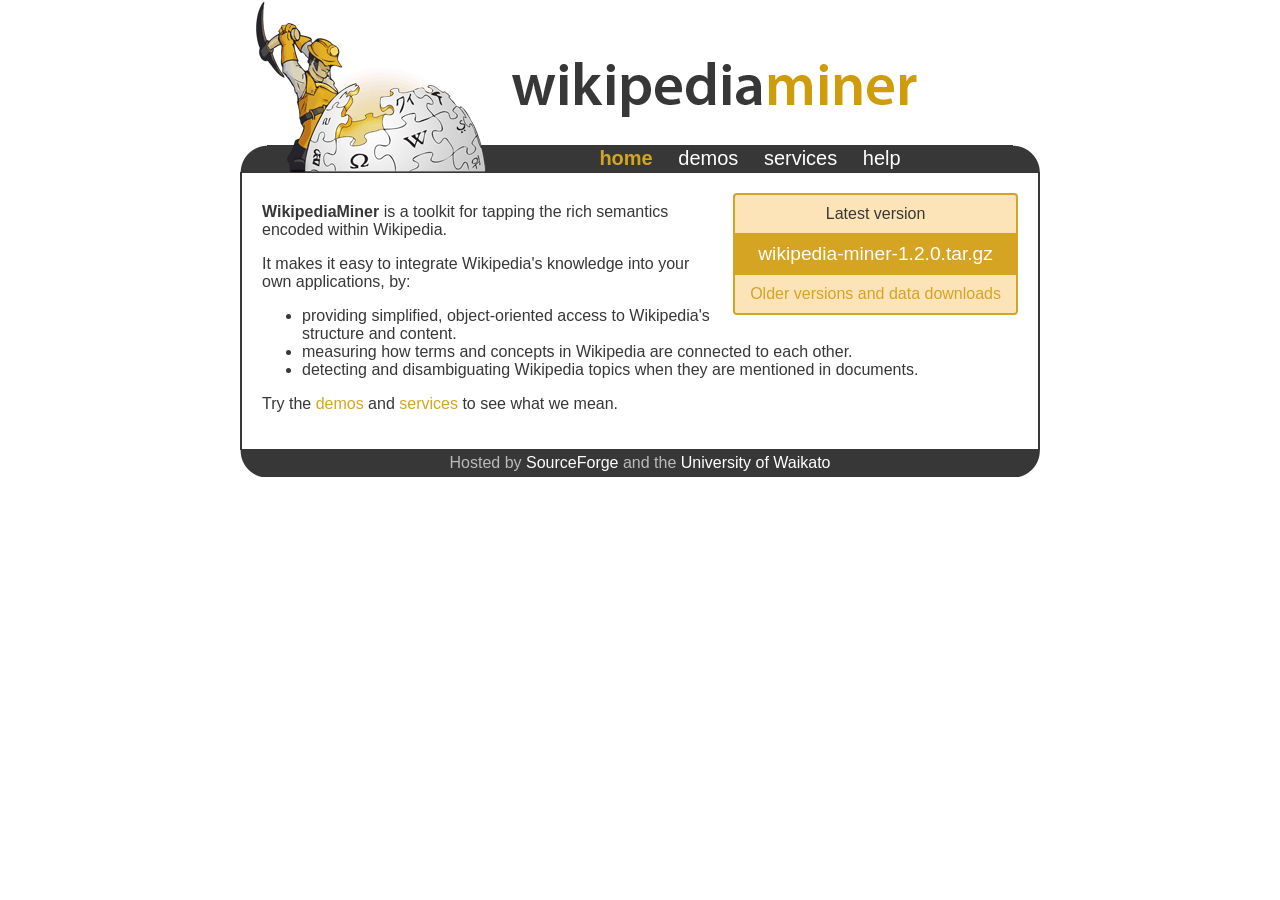
<file: web/index.html>
<!DOCTYPE HTML PUBLIC "-//W3C//DTD HTML 4.01//EN" "http://www.w3.org/TR/html4/strict.dtd">

<html>
	<head>
		<title>Wikipedia Miner</title>
		<link rel="stylesheet" href="css/wm.css" type="text/css"/>
		<link rel="stylesheet" href="css/jquery-ui/jquery-ui-1.8.14.custom.css" type="text/css"/>
		
		<link rel="icon" href="images/icon.png" type="image/png" />
	</head>
	<body>
		
		<div id='outer'>
			<div id='logo'></div>
			<div id='title'></div>
			
			<div id='navigation'>
				<em>home</em>
				<a href='./demos'>demos</a>
				<a href='./services'>services</a>
				<a href='./help'>help</a>
				
				<div class='corner l'></div>
				<div class='corner r'></div>
			</div>
			
			
			<div id='inner'>
				
				<div class='downloads ui-corner-all'>
					<p>Latest version</p>
					<div class='major'><a>wikipedia-miner-1.2.0.tar.gz</a></div>
					
					<p><a href='wiki/Wiki.jsp?page=Downloads'>Older versions and data downloads</a></p>
				</div>
				
				<p>
					<em>WikipediaMiner</em> is a toolkit for tapping the rich semantics encoded within Wikipedia. 
				</p>
				<p>
					It makes it easy to integrate Wikipedia's knowledge into your own applications, by:
				
					<ul>
						<li>providing simplified, object-oriented access to Wikipedia's structure and content.</li>
						<li>measuring how terms and concepts in Wikipedia are connected to each other.</li>
						<li>detecting and disambiguating Wikipedia topics when they are mentioned in documents.</li>
					</ul>
				</p>
				<p>
					Try the <a href='./demos'>demos</a> and <a href='./services'>services</a> to see what we mean. 
				</p>
				
			</div>
			
			<div id='footer'>
				Hosted by <a href='http://sourceforge.net/projects/wikipedia-miner/'>SourceForge</a> and the <a href='http://www.scms.waikato.ac.nz/'>University of Waikato</a>
				
				<div class='corner l'></div>
				<div class='corner r'></div>
			</div>
			
			
		</div>
		
	</body>
</body>
</file>
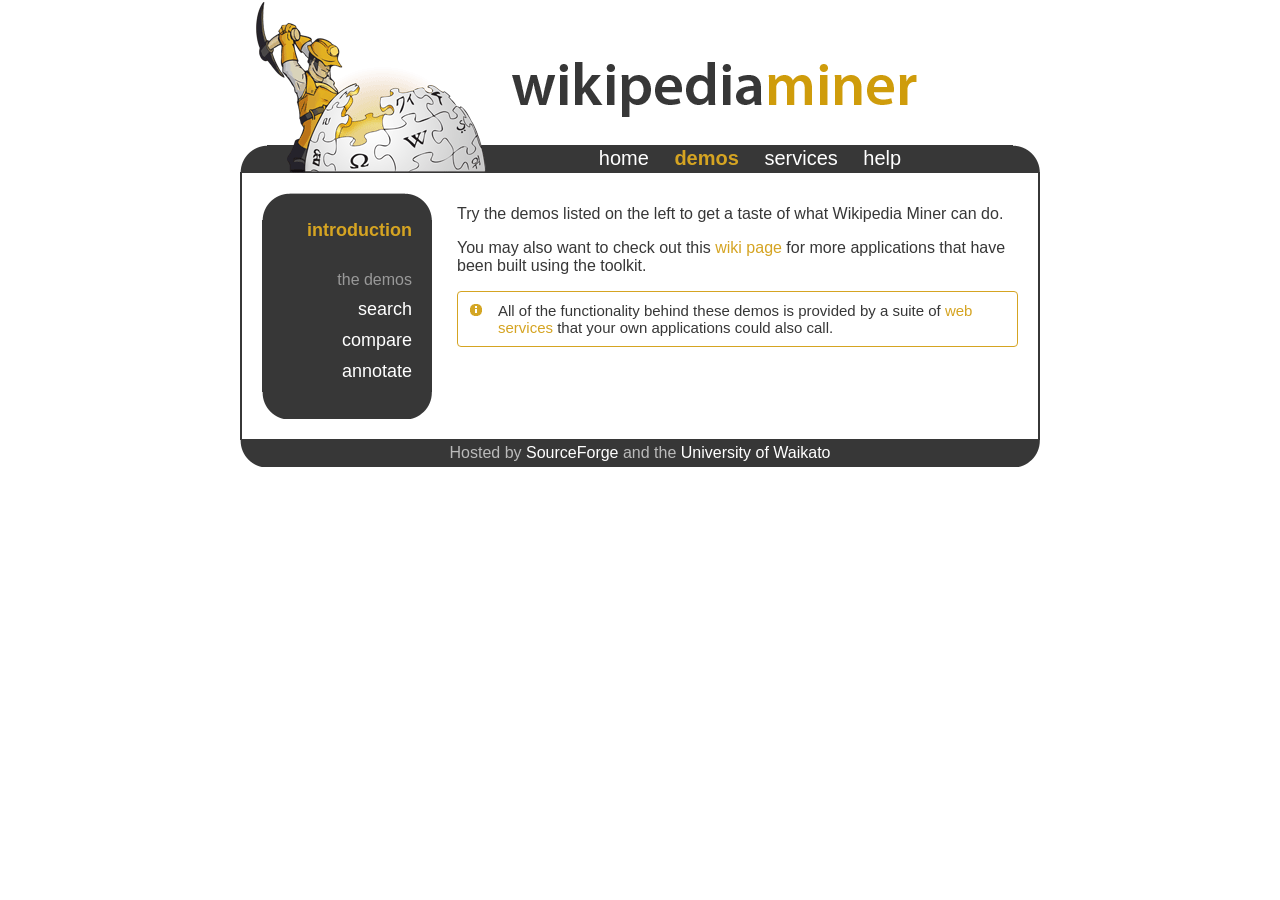
<file: web/demos/index.html>
<!DOCTYPE HTML PUBLIC "-//W3C//DTD HTML 4.01//EN" "http://www.w3.org/TR/html4/strict.dtd">

<html>
	<head>
		<title>Wikipedia Miner - Services</title>
		<link rel="stylesheet" href="../css/wm.css" type="text/css">
		<link type="text/css" href="../css/jquery-ui/jquery-ui-1.8.14.custom.css" rel="stylesheet" />
		<link rel="icon" href="../images/icon.png" type="image/png" />
	</head>
	<body>
		
		<div id='outer'>
			<div id='logo'></div>
			<div id='title'></div>
			
			<div id='navigation'>
				<a href='../index.html'>home</a>
				<em>demos</em>
				<a href='../services'>services</a>
				<a href='../help'>help</a>
				
				<div class='corner l'></div>
				<div class='corner r'></div>
			</div>
			
			<div id='inner'>
				
				<div id='subnav'>
					<div class='corner t'> <div class='corner'></div></div>
					<ul>
						<li>
							<em>introduction</em>
						</li>
						<li class='header'>
							the demos
						</li>
						<li>
							<a href='./search'>search</a>
						</li>
						<li>
							<a href='./compare'>compare</a>
						</li>
						<li>
							<a href='./annotate'>annotate</a>
						</li>
					</ul>
					<div class='corner b'> <div class='corner'></div></div>
				</div>
				
				<div id='inner2'>
					
					
				<p>
					Try the demos listed on the left to get a taste of what Wikipedia Miner can do.
				</p>
				
				<p>
					You may also want to check out this <a href='../wiki/Wiki.jsp?page=Showcase'>wiki page</a> for more applications that have been built using the toolkit.
				</p>
				<div class='ui-state-highlight ui-corner-all note'>
							
					<div class='ui-icon ui-icon-info'></div>
						
					<p>
						All of the functionality behind these demos is provided by a suite of <a href='../services'>web services</a> 
						that your own applications could also call.
					</p>
				</div>
				
					
					
				</div>
				
				
				
				
			</div>
			
			<div id='footer'>
				Hosted by <a href='http://sourceforge.net/projects/wikipedia-miner/'>SourceForge</a> and the <a href='http://www.scms.waikato.ac.nz/'>University of Waikato</a>
				
				<div class='corner l'></div>
				<div class='corner r'></div>
			</div>
		</div>
		
	</body>
</html>
</file>
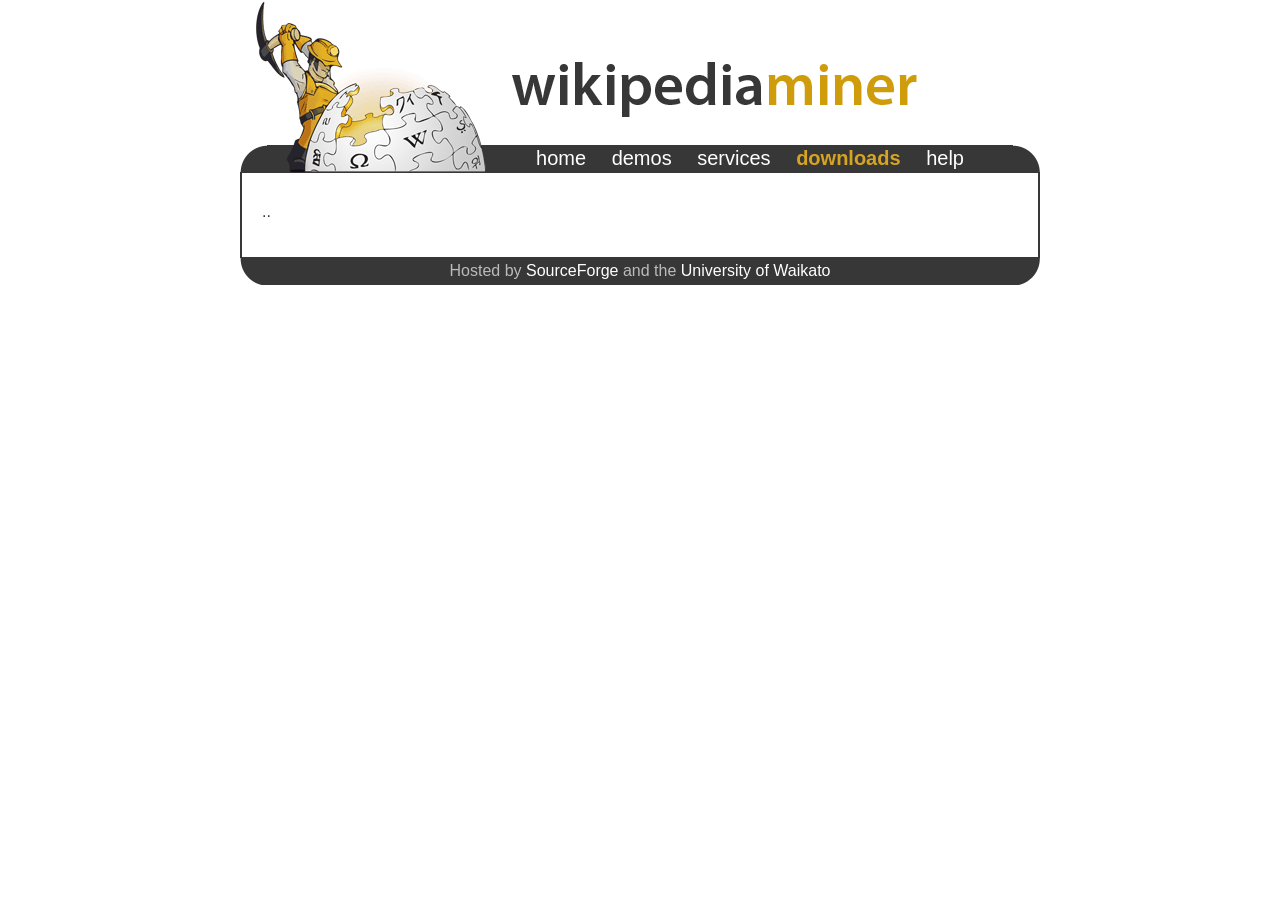
<file: web/downloads/index.html>
<!DOCTYPE HTML PUBLIC "-//W3C//DTD HTML 4.01//EN" "http://www.w3.org/TR/html4/strict.dtd">

<html>
	<head>
		<title>Wikipedia Miner - Services</title>
		<link rel="stylesheet" href="../css/wm.css" type="text/css">
		<link rel="icon" href="../images/icon.png" type="image/png" />
	</head>
	<body>
		
		<div id='outer'>
			<div id='logo'></div>
			<div id='title'></div>
			
			<div id='navigation'>
				<a href='../'>home</a>
				<a href='../demos'>demos</a>
				<a href='../services'>services</a>
				<em>downloads</em>
				<a href='../help'>help</a>
				
				<div class='corner l'></div>
				<div class='corner r'></div>
			</div>
			
			
			<div id='inner'>
				
				<p>
					..
				</p>
				
				
				
			</div>
			
			<div id='footer'>
				Hosted by <a>SourceForge</a> and the <a>University of Waikato</a>
				
				<div class='corner l'></div>
				<div class='corner r'></div>
			</div>
			
			
		</div>
		
	</body>
</body>
</file>
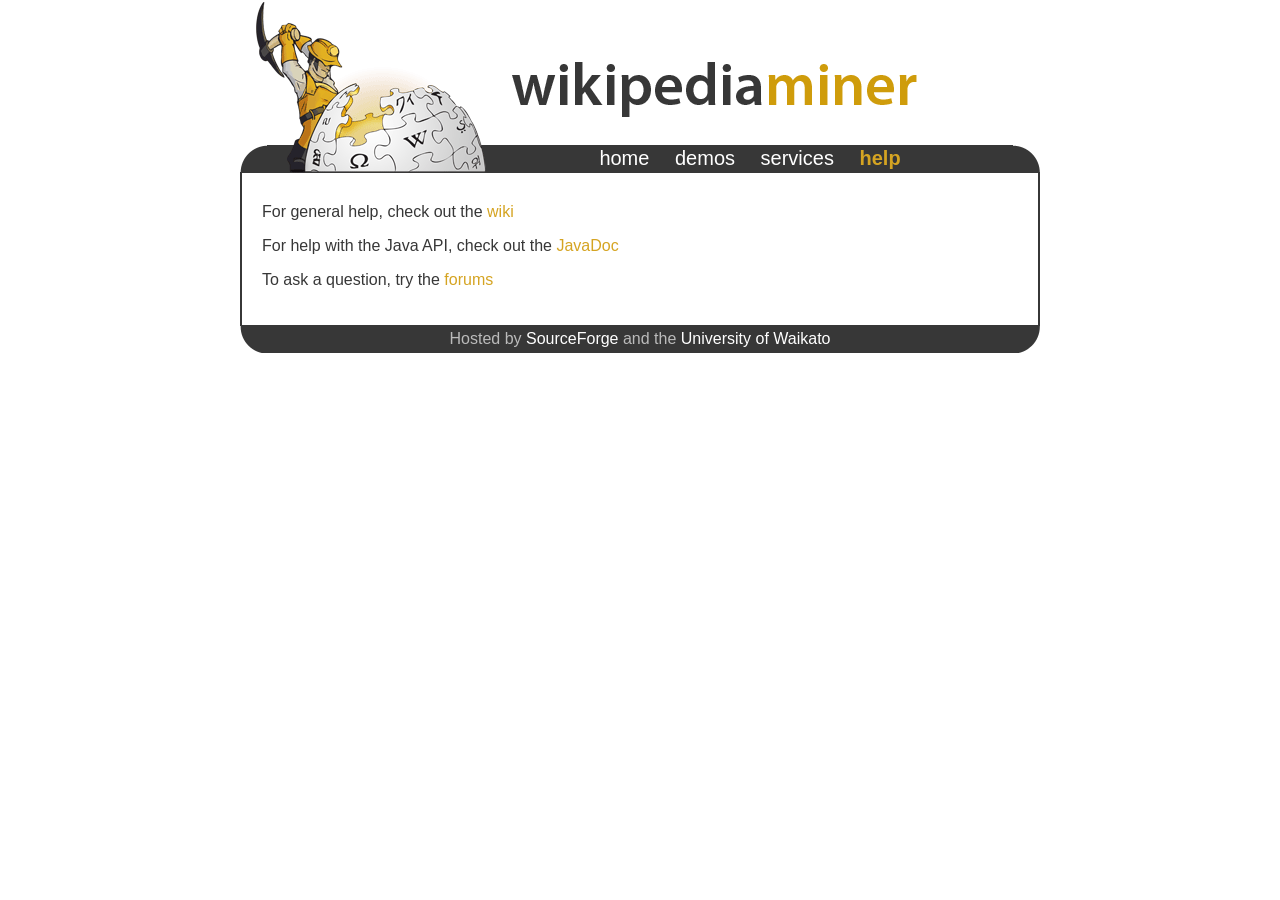
<file: web/help/index.html>
<!DOCTYPE HTML PUBLIC "-//W3C//DTD HTML 4.01//EN" "http://www.w3.org/TR/html4/strict.dtd">

<html>
	<head>
		<title>Wikipedia Miner - Services</title>
		<link rel="stylesheet" href="../css/wm.css" type="text/css">
		<link rel="icon" href="../images/icon.png" type="image/png" />
	</head>
	<body>
		
		<div id='outer'>
			<div id='logo'></div>
			<div id='title'></div>
			
			<div id='navigation'>
				<a href='../'>home</a>
				<a href='../demos'>demos</a>
				<a href='../services'>services</a>
				<em>help</em>
				
				<div class='corner l'></div>
				<div class='corner r'></div>
			</div>
			
			
			<div id='inner'>
				<p>
					For general help, check out the <a href='../../wiki/' >wiki</a>
				</p>
				<p>
					For help with the Java API, check out the <a href='../../doc/'>JavaDoc</a>
				</p>
				<p>
					To ask a question, try the <a href='http://sourceforge.net/projects/wikipedia-miner/forums/'>forums</a>
				</p>				
			</div>
			
			<div id='footer'>
				Hosted by <a href='http://sourceforge.net/projects/wikipedia-miner/'>SourceForge</a> and the <a href='http://www.scms.waikato.ac.nz/'>University of Waikato</a>
				
				<div class='corner l'></div>
				<div class='corner r'></div>
			</div>
			
			
		</div>
		
	</body>
</body>
</file>
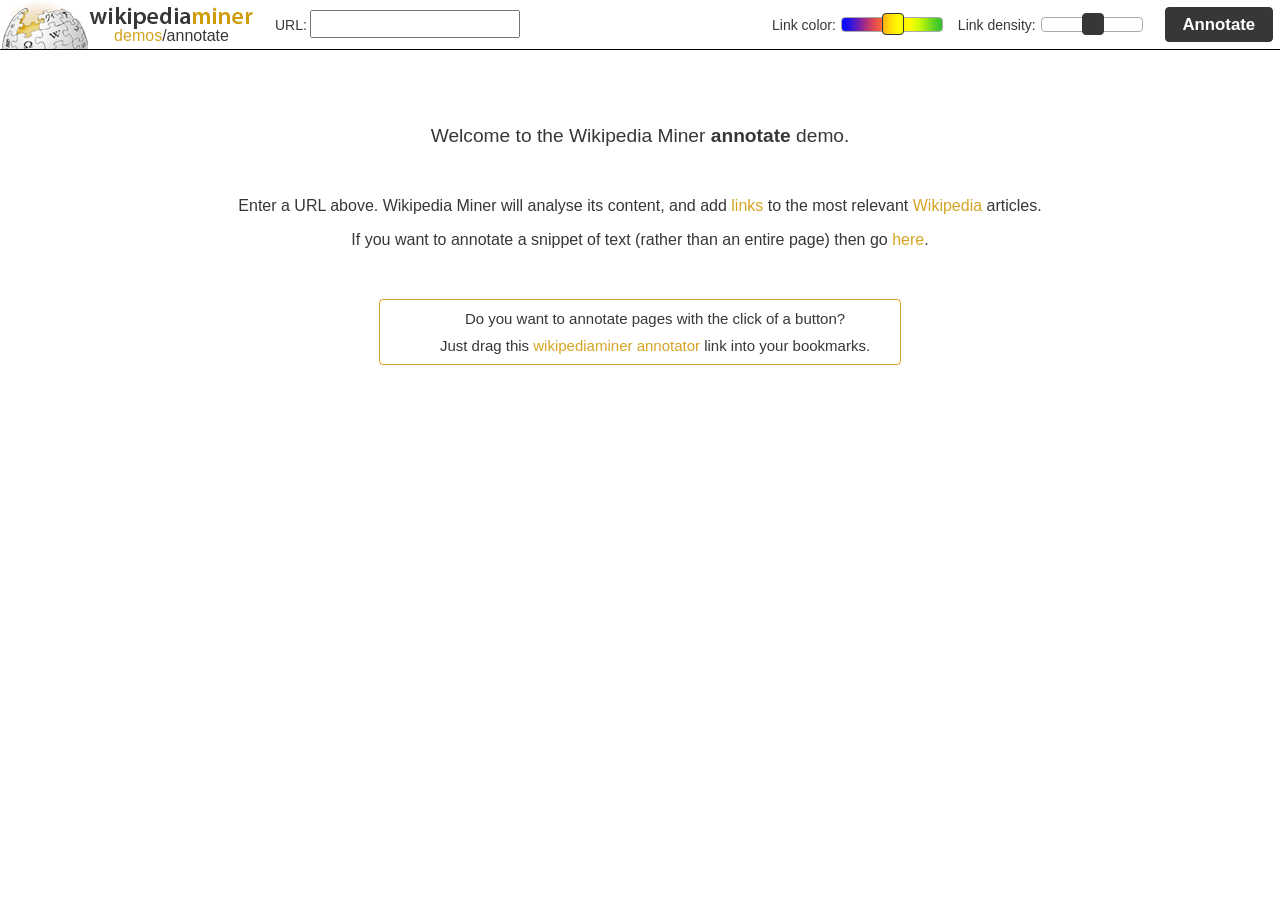
<file: web/demos/annotate/url/index.html>
<html> 
	<head> 
		<title>WikipediaMiner | topic detection demo</title> 
		
		<script type="text/javascript" src="../../../js/jquery-1.5.1.min.js"></script>
		<script type="text/javascript" src="../../../js/jquery-ui-1.8.14.custom.min.js"></script>
		<script type="text/javascript" src="../../../js/jquery.qtip-1.0.0-rc3.min.js"></script>
		<script type="text/javascript" src="../../../js/util.js"></script> 
		<script type="text/javascript" src="../../../js/tooltips.js"></script> 
		<script type="text/javascript" src="linkColor.js"></script> 
		
		<link rel="icon" href="../../../images/icon.png" type="image/png" />
		
		<script>
			
			$(document).ready(function() {					

				var source = "" ;
				var density = 0.5 ;
				var color = 0.5 ;
			
				if (urlParams["source"] != undefined)
					source = urlParams["source"] ;
				
				if (urlParams["linkDensity"] != undefined)
					density = Number(urlParams["linkDensity"]) ;
					
				if (urlParams["linkColor"] != undefined)
					color = Number(urlParams["linkColor"]) ;
					
				
				var controlUrl = 'controls.html?source=' + source + '&linkDensity=' + density + '&linkColor=' + color ;
				parent.controls.location.href = controlUrl;
				
				var linkColor = getColor(color) ;
				
				if (source != "") {
					
					parent.results.location.href = "loading.html" ;
					
					$.get("../../../services/wikify", 
						{
							source: source,
							tooltips: true,
							minProbability: (1-density),
							linkStyle: "color:" + linkColor,
							sourceMode: "URL",
							responseFormat: "DIRECT"
							
			       		}, 
			       		function(response){							
							parent.results.document.write(response) ;
							
							parent.results.$.ready() ;
						}
					);
				}
				
				
				
			
			}) ;
			
			
		</script>
	</head> 
	<frameset rows="50px,*" frameborder="no"> 
		<frame name='controls' src="controls.html" scrolling="no" noresize/> 
		<frame name='results' src="blank.html" marginwidth=0 marginheight=0 noresize /> 
	</frameset> 
</html>
</file>
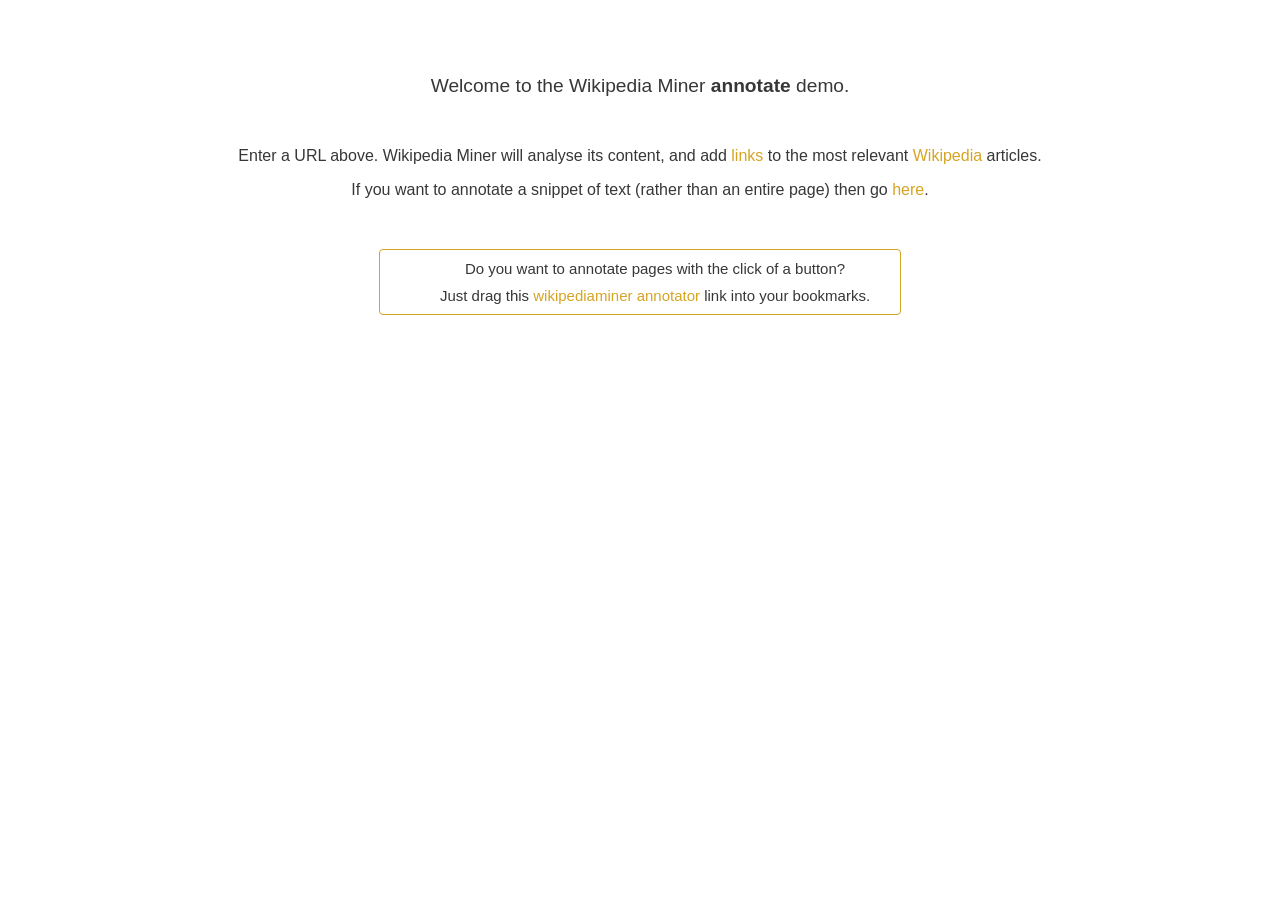
<file: web/demos/annotate/url/blank.html>
<!DOCTYPE HTML PUBLIC "-//W3C//DTD HTML 4.0 Transitional//EN"> 
<html> 
	<head> 
		
		<script type="text/javascript" src="../../../js/jquery-1.5.1.min.js"></script>
		<script type="text/javascript" src="../../../js/jquery-ui-1.8.14.custom.min.js"></script>
		<script type="text/javascript" src="../../../js/jquery.qtip-1.0.0-rc3.min.js"></script>
		<script type="text/javascript" src="../../../js/tooltips.js"></script>
		<script type="text/javascript" src="../../../js/util.js"></script> 
		
		<link type="text/css" href="../../../css/jquery-ui/jquery-ui-1.8.14.custom.css" rel="stylesheet" />
		<link type="text/css" href="../../../css/tooltips.css" rel="stylesheet" />
		<link rel="stylesheet" href="../../../css/wm.css" type="text/css"> 
		
		
		<style>
		
			body {
				text-align: center ;
			}
		
			#header {
				margin-top: 75px ; 
				margin-bottom: 50px ;
				font-size:larger ;
			}
			
			#bookmarkBox {
				width: 500px ; 
				margin-top:50px ; 
				margin-left: auto ; 
				margin-right: auto ;  
				text-align: center ; 
				display:none
			}
			
			
		</style>
		
		<script>
			
			$(document).ready(function() {	
				
				wm_setHost("../../../") ;
				
				wm_addDefinitionTooltipsToAllLinks() ;	
				
				var bookmarkUrl = window.location.href ;
				bookmarkUrl = bookmarkUrl.replace("blank.html", "") ;
				
				bookmarkUrl = "javascript:void(document.location='" + bookmarkUrl + "?source='+escape(document.location))" ;
			    
			    $("#bookmarkLink").attr("href", bookmarkUrl) ;
			    $('#bookmarkBox').show() ;
			    
			}) ;
			
		</script>
		
		
		
	</head> 
	<body> 
	
		<p id='header' > 
			Welcome to the Wikipedia Miner <em>annotate</em> demo. 
		</p> 
		
		<p>
			Enter a URL above. Wikipedia Miner will analyse its content, and add <a href='http://en.wikipedia.org/wiki/Hyperlink' pageId='49547'>links</a> to the most relevant <a href='http://en.wikipedia.org/wiki/Wikipedia' pageId='5043734'>Wikipedia</a> articles.
		</p>
		
		<p> 
			If you want to annotate a snippet of text (rather than an entire page) then go <a href="../" target="_top">here</a>.
		</p>
		
		<div id='bookmarkBox' class="ui-state-highlight ui-corner-all note"> 
			<p> 
			Do you want to annotate pages with the click of a button?
			</p> 
			<p> 
				Just drag this <a id='bookmarkLink' target="_top">wikipediaminer annotator</a> 
				link into your bookmarks.
			</p>					
		</div> 
		</div> 
	</body> 
</html>
</file>
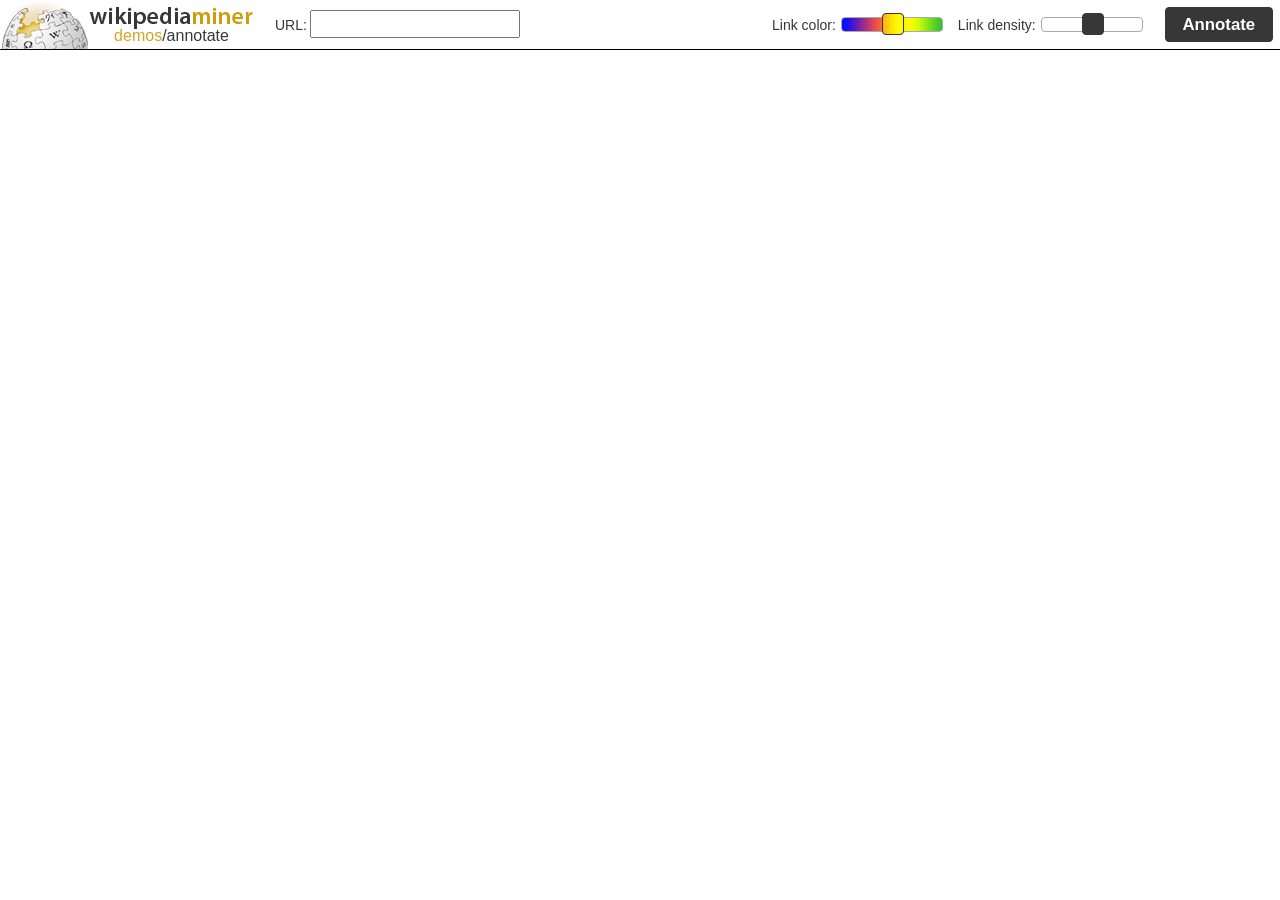
<file: web/demos/annotate/url/controls.html>
<!DOCTYPE HTML PUBLIC "-//W3C//DTD HTML 4.01//EN" "http://www.w3.org/TR/html4/strict.dtd">

<html>
	<head>
		<meta http-equiv="Content-Type" content="text/html; charset=utf-8">
		
		<title>wikipediaminer - annotate url demo</title>
		<link rel="stylesheet" href="../../../css/wm.css" type="text/css">
		<link rel="stylesheet" href="controls.css" type="text/css">
		<link rel="stylesheet" href="../../../css/tooltips.css" type="text/css">
		<link rel="stylesheet" href="../../../css/tagcloud.css" type="text/css">
		<link type="text/css" href="../../../css/jquery-ui/jquery-ui-1.8.14.custom.css" rel="stylesheet" />
		
		
		<script type="text/javascript" src="../../../js/jquery-1.5.1.min.js"></script> 
		<script type="text/javascript" src="../../../js/jquery-ui-1.8.14.custom.min.js"></script>
		<script type="text/javascript" src="../../../js/jquery.qtip-1.0.0-rc3.min.js"></script>
		<script type="text/javascript" src="../../../js/tooltips.js"></script> 
		<script type="text/javascript" src="../../../js/tagcloud.js"></script> 
		<script type="text/javascript" src="../../../js/util.js"></script> 
		<script type="text/javascript" src="linkColor.js"></script> 
		<script type="text/javascript" src="controls.js"></script> 
		
		
		 
	</head>
	<body>
		
		<form action="./" target="_top">
			<div id="main">
				
				<div id='nav'>
					<a target='_top' href="../../">demos</a>/annotate	
				</div>
			
				<div id='sourceLabel'>URL:</div>
				<input type='text' id='txtSource' name='source'></input>
				
				<div id='options'>
					<span id='colorLabel'>Link color: </span>
					<div id='colorSlider'></div>
					<input id='txtColor' name='linkColor' type='hidden'></input>
					
					<span id='densityLabel'>Link density: </span>
					<div id='densitySlider'></div>
					<input id='txtDensity' name='linkDensity' type='hidden' ></input>
					 
					<input id="cmdAnnotate" type="submit" value="Annotate"></input>
				
				</div>
			
			</div>
			
		</form>
		
		
		
	</body>
</html>
</file>
<file: web/css/wm.css>
body {

	padding: 0px ;
	margin: 0px ;
	
	
	font-family: 'Trebuchet MS', Arial, Helvetica, Sans-Serif ;
	color: #373737 ;
	
	background-color: white ;
}

em {
	font-style: normal ;
	font-weight: bold ;
}

a {
	color: #d5a422 ;
	text-decoration: none ;
}

a:hover {
	text-decoration: underline ;
}

p {
	margin-top: 10px ;
}

br {
	clear:both ;
}

h2 {
	margin-bottom: 10px ;
	margin-top: 20px ;
}

.corner {
	width: 27px ;
	height: 27px ;
	background-image: url("../images/curves.gif") ;
	background-repeat: no-repeat ;
}

#outer {
	width:800px ;
	margin: 0 auto ;
	margin-bottom: 20px ;
	
	overflow: auto ;
	
	padding: 0px ;
	position: relative ;
	
	background-color: white ;
	background-image: url(../images/background.gif) ;
	background-repeat: repeat-x ;
	

}

#inner {
	
	margin-top: 173px ;
	padding: 20px ;
	overflow: auto ;
	
	border-style: solid ;
	border-color: #373737 ;
	border-width: 0px 2px ;
}

#footer {
	padding: 5px ;
	position: relative ;
	
	background-color: #373737 ;
	color: white ;
	text-align:center ;
	
	clear: both ;
	color: #bbbbbb;
}

#footer .l {
	background-position: bottom left ;
	position: absolute ;
	bottom: 0px ;
	left: 0px ;
}

#footer .r {
	background-position: bottom right ;
	position: absolute ;
	bottom: 0px ;
	right: 0px ;
}

#footer a {
	color: white ;
}

#footer a:hover {
	color: #d5a422 ;
}

#logo {
	width: 247px ;
	height: 173px ;
	
	position: absolute ;
	left: 0px ;
	top: 0px ;
	
	background-image: url('../images/logo.gif') ;
}

#title {
	
	width: 550px ;
	height: 70px ;
	
	position: absolute ;
	top: 50px ;
	left: 200px ;
	
	background-image: url('../images/title.gif') ;
	background-repeat:no-repeat ;
	background-position:center ;
}

#navigation {
	
	width: 600px ;
	height: 28px ;
	
	position: absolute ;
	top: 144px ;
	left: 200px ;
	
	text-align: center ;
	
	color: white ;
	line-height: 28px ;
	font-family: Arial, "MS Trebuchet", sans-serif;
	font-size: 20px ;
}

#navigation em {
	color: #d5a422 ;
	font-weight: bold ;
	font-style:normal ;
	margin-left: 20px ;
}

#navigation a {
	
	color: white ;
	text-decoration: none ;
	margin-left: 20px ;
}

#navigation a:hover {
	
	color: #d5a422 ;
}

#navigation .l {
	background-position: top left ;
	position: absolute ;
	top: 1px ;
	left: -200px ;
}

#navigation .r {
	background-position: top right ;
	position: absolute ;
	top: 1px ;
	right: 0px ;
}

#subnav {
	width: 170px ;

	float: left ;
	
	font-size: 18px ;
	text-align: right ;
	
	color: #999999 ;
	background-color: #373737 ;
	
}

#subnav .t{
	background-position:  top left ;
	width: 100% ;
}

#subnav .t div {
	float: right ;
	background-position: top right ; 
}

#subnav .b{
	background-position:  bottom left ;
	width: 100% ;
}

#subnav .b div{
	float: right ;
	background-position:  bottom right ;
}

#subnav ul {
	padding-right: 20px ;
	margin: 0px ;
}

#subnav .header {
	font-size: 16px ;
	padding-top: 20px ;
}

#subnav .header em {
	color: #888888 ;
}

#subnav .divider {
	height: 2px ;
	background-color: white ;
}

#subnav a {
	font-weight: normal ;
	color: white ;
}

#subnav a:hover {
	color: #d5a422 ;
}


#subnav em {
	color: #d5a422 ;
}


#subnav ul {
	list-style-type: none ; 
	margin-left: 0px ;
	padding-left: 0px;
}

#subnav li {
	margin-bottom: 10px ;
}

#subnav .minor {
	font-size: smaller ;
}

#inner2 {
	padding-left: 15px ;
	
	margin-left: 180px ;

	padding-bottom: 20px ;

	padding-top: 2px ;
}

#inner2 br {
	clear: left ;
}

.downloads {
	background-color: #fde4b8 ;
	border: 2px solid #d5a422 ;
	padding: 0px ;
	float: right ;
	text-align: center ;
	
	margin-left: 20px ;
}

.downloads p {
	padding: 10px 15px ;
	margin: 0px ;
}

.downloads .major {
	background-color: #d5a422 ;
	font-size: larger ;
	
	padding: 10px 5px ;
}

.downloads .major a {
	color: white ;
}


.help {
	cursor: help ;
	font-size: 0.8em ;
	color: #d5a422 ;
	
}

.note {
	padding: 10px ;
	padding-bottom: 0px ;
	
	font-size: 15px;
	
	border: 1px solid #d5a422 ;
}

.note .ui-icon {
	float: left ;
}

.note p {
	margin-left: 30px ;
	margin-top: 0px ;
	margin-bottom: 10px ;
}
</file>
<file: web/css/tooltips.css>
#wm_tooltip {
        display: none ;
        
        

	color: #444444 ;
        font-size: 13px ;
	font: Georgia serif;

        text-align: left;
        
        position: absolute;
        top: 20px ;
        left: 20px ;
        
        width: 300px ;
        
	background-color: white ;
        border: 1px solid #444444 ;
        padding: 5px ;
        
}

#wm_tooltip .loading {
        background-image: url(../images/loading.gif) ;
        width:32px ;
        height:32px ;
}

#wm_tooltip img {
        width:auto; 
        height:auto;
        
        float: right ;
        border: 1px solid #333333 ;
        background-color: white ;       
        margin-left: 5px ;
}

#wm_tooltip p {
        color: #444444 ;
        font-size: 13px ;
}

#wm_tooltip .break {

	border: none ;
	height: 0px ;
	margin: 0px ;
	padding: 0px ;
	clear: both ;
}
</file>
<file: web/demos/annotate/url/controls.css>
body{

	
	font-size: 14px ;
}

#main {
	background-image: url('images/background.gif') ;
	background-repeat: no-repeat ;
	background-position: 0px 0px ;
	
	height: 49px ;
	border-bottom: 1px solid black ;
}

#nav {
	position: absolute ;
	
	top: 27px ;
	left: 89px ;
	
	width: 165px ;

	font-size: 16px ;
	text-align: center ;
}

#options {
	float: right ;
}

#colorLabel, #colorSlider, #densityLabel, #densitySlider, #cmdAnnotate {
	float: left ;
}

#colorLabel, #densityLabel {
	margin-right: 5px ;
}

#colorSlider, #densitySlider {
	margin-right: 15px ;
}

#colorSlider {
	width: 100px ;
	background-image: url("images/colorSlider.gif") ;
	background-repeat: repeat-y ;
}
	
#colorSlider .ui-slider-handle{
	background-image: url("images/colorSlider.gif") ;
	background-repeat: repeat-y ;
	background-position: -40px 0px ;
}

#densitySlider {
	width: 100px ;
}

#colorLabel, #colorSlider, #densityLabel, #densitySlider {
	margin-top: 17px ;
}

#cmdAnnotate {
	margin: 7px ;
}

#sourceLabel {
	position: absolute;
	left: 275px ;
	top: 17px ;
}

#txtSource {
	position: absolute ;
	left: 310px ;
	top: 10px ;
	
	padding: 3px ;
	
	font-size: 16px ;
	width: 200px ;
}
</file>
<file: web/css/tagcloud.css>
.tagcloud { 
	margin:0; padding:0; 
	overflow: auto ;
} 

.tagcloud li {  
  list-style-type:none; 
  float:left; 
  padding:10px; 
  height:20px;  
  line-height: 20px ;
}
</file>
